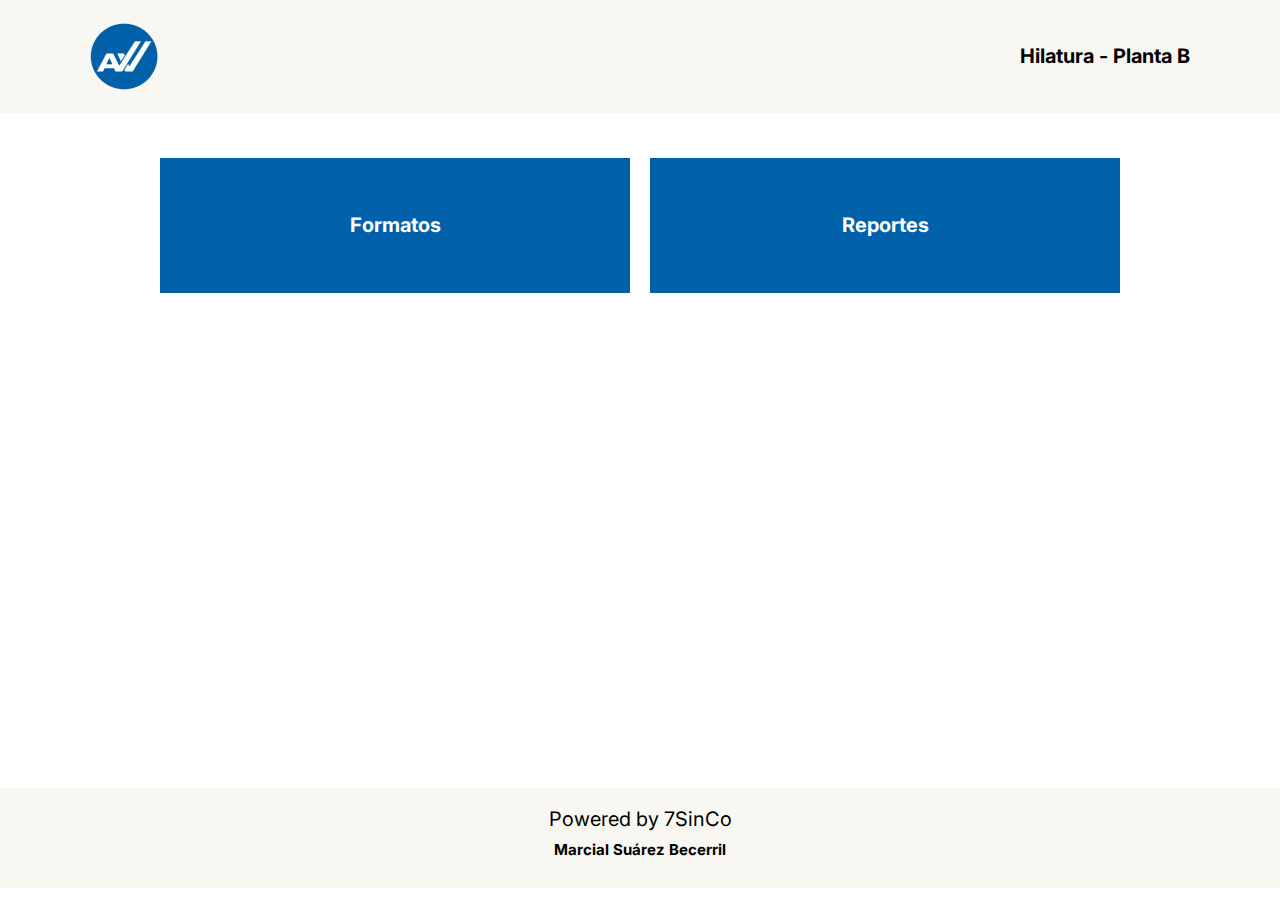
<file: index.html>
<!DOCTYPE html>
<html lang="es">

<head>
    <meta charset="UTF-8">
    <meta name="viewport" content="width=device-width, initial-scale=1.0">

    <!-- Fontawesome -->
    <link rel="stylesheet" href="https://cdnjs.cloudflare.com/ajax/libs/font-awesome/6.3.0/css/all.min.css"
        integrity="sha512-SzlrxWUlpfuzQ+pcUCosxcglQRNAq/DZjVsC0lE40xsADsfeQoEypE+enwcOiGjk/bSuGGKHEyjSoQ1zVisanQ=="
        crossorigin="anonymous" referrerpolicy="no-referrer">

    <!-- Style -->
    <link rel="stylesheet" href="/src/css/normalize.css">
    <link rel="stylesheet" href="/src/css/style.css?v=0001">

    <!-- Icon -->
    <link rel="icon" href="/src/icon/avante.png">

    <!-- Social Meta -->
    <meta property="og:title" content="Inicio | Avante Ixtlahuaca">
    <meta property="og:description" content="Registro de Servicios de Mantenimiento">
    <meta property="og:image" content="src/img/media.png">
    <meta property="og:image:secure_url" content="src/img/media.png">
    <meta property="og:image:width" content="400">
    <meta property="og:image:height" content="300">

    <title>Inicio | Avante Ixtlahuaca</title>
</head>

<body>

    <header>
        <img class="logo" src="/src/img/logo.png" alt="logo">
        <p class="bold">Hilatura - Planta B</p>
    </header>

    <main class="height-content container">
        <div class="access">
            <a class="bold" href="formatos.html">Formatos</a>
            <a class="bold" href="">Reportes</a>
        </div>
    </main>

    <footer>
        <p class="no-margin">Powered by 7SinCo</p>
        <p class="no-margin legend-footer">Marcial Suárez Becerril</p>
        <div class="icons">
            <a target="_blank" rel="noopener"
                href="https://www.linkedin.com/in/marcial-su%C3%A1rez-becerril-00381224a/"><i
                    class="fa-brands fa-linkedin"></i></a>
            <a target="_blank" rel="noopener" href="https://github.com/7SinCo?tab=repositories"><i
                    class="fa-brands fa-github"></i></a>
        </div>
    </footer>

</body>

</html>
</file>
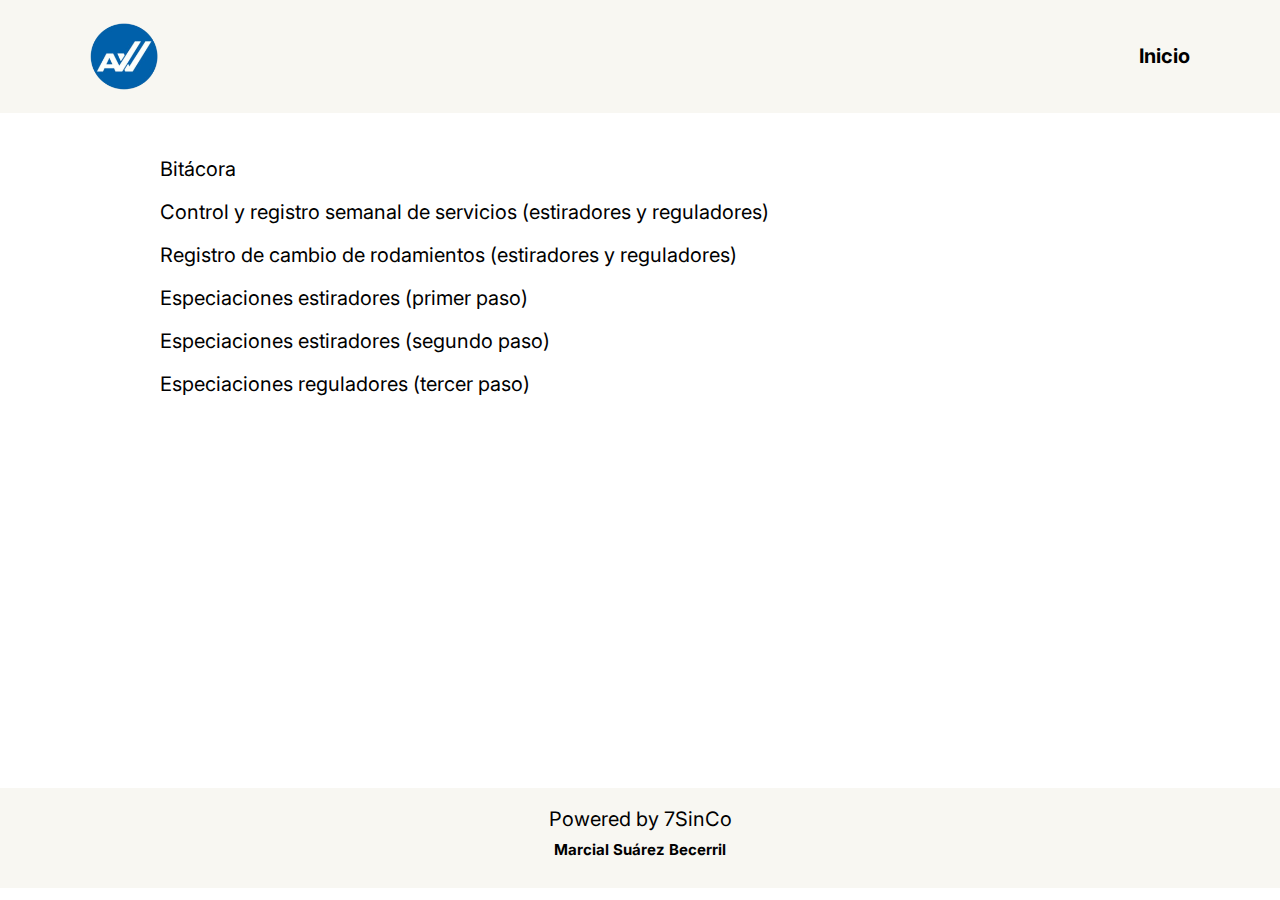
<file: formatos.html>
<!DOCTYPE html>
<html lang="es">

<head>
    <meta charset="UTF-8">
    <meta name="viewport" content="width=device-width, initial-scale=1.0">

    <!-- Fontawesome -->
    <link rel="stylesheet" href="https://cdnjs.cloudflare.com/ajax/libs/font-awesome/6.3.0/css/all.min.css"
        integrity="sha512-SzlrxWUlpfuzQ+pcUCosxcglQRNAq/DZjVsC0lE40xsADsfeQoEypE+enwcOiGjk/bSuGGKHEyjSoQ1zVisanQ=="
        crossorigin="anonymous" referrerpolicy="no-referrer">

    <!-- Style -->
    <link rel="stylesheet" href="/src/css/normalize.css">
    <link rel="stylesheet" href="/src/css/style.css?v=0001">

    <!-- Icon -->
    <link rel="icon" href="/src/icon/avante.png">

    <!-- Social Meta -->
    <meta property="og:title" content="Formatos | Avante Ixtlahuaca">
    <meta property="og:description" content="Descarga y visualiza los formatos.">
    <meta property="og:image" content="src/img/media.png">
    <meta property="og:image:secure_url" content="src/img/media.png">
    <meta property="og:image:width" content="400">
    <meta property="og:image:height" content="300">

    <title>Formatos | Avante Ixtlahuaca</title>
</head>

<body>

    <header>
        <img class="logo" src="/src/img/logo.png" alt="logo">
        <a class="bold" href="/">Inicio</a>
    </header>

    <main class="height-content container">
        <div class="pdf-files">
            <a href="/src/docs/bitacora.pdf" target="_blank" rel="no-referrer" rel="noopener"><i
                    class="fa-solid fa-file-pdf"></i> Bitácora</a>
            <a href="/src/docs/control-semanal.pdf" target="_blank" rel="no-referrer" rel="noopener"><i
                    class="fa-solid fa-file-pdf"></i> Control y registro semanal de
                servicios (estiradores y
                reguladores)</a>
            <a href="/src/docs/cambio-rodamientos.pdf" target="_blank" rel="no-referrer" rel="noopener"><i
                    class="fa-solid fa-file-pdf"></i> Registro de cambio de
                rodamientos (estiradores y
                reguladores)</a>
            <a href="/src/docs/paso-1.pdf" target="_blank" rel="no-referrer" rel="noopener"><i
                    class="fa-solid fa-file-pdf"></i> Especiaciones estiradores (primer
                paso)</a>
            <a href="/src/docs/paso-2.pdf" target="_blank" rel="no-referrer" rel="noopener"><i
                    class="fa-solid fa-file-pdf"></i> Especiaciones estiradores (segundo
                paso)</a>
            <a href="/src/docs/paso-3.pdf" target="_blank" rel="no-referrer" rel="noopener"><i
                    class="fa-solid fa-file-pdf"></i> Especiaciones reguladores (tercer
                paso)</a>
        </div>
    </main>

    <footer>
        <p class="no-margin">Powered by 7SinCo</p>
        <p class="no-margin legend-footer">Marcial Suárez Becerril</p>
        <div class="icons">
            <a target="_blank" rel="noopener"
                href="https://www.linkedin.com/in/marcial-su%C3%A1rez-becerril-00381224a/"><i
                    class="fa-brands fa-linkedin"></i></a>
            <a target="_blank" rel="noopener" href="https://github.com/7SinCo?tab=repositories"><i
                    class="fa-brands fa-github"></i></a>
        </div>
    </footer>

</body>

</html>
</file>
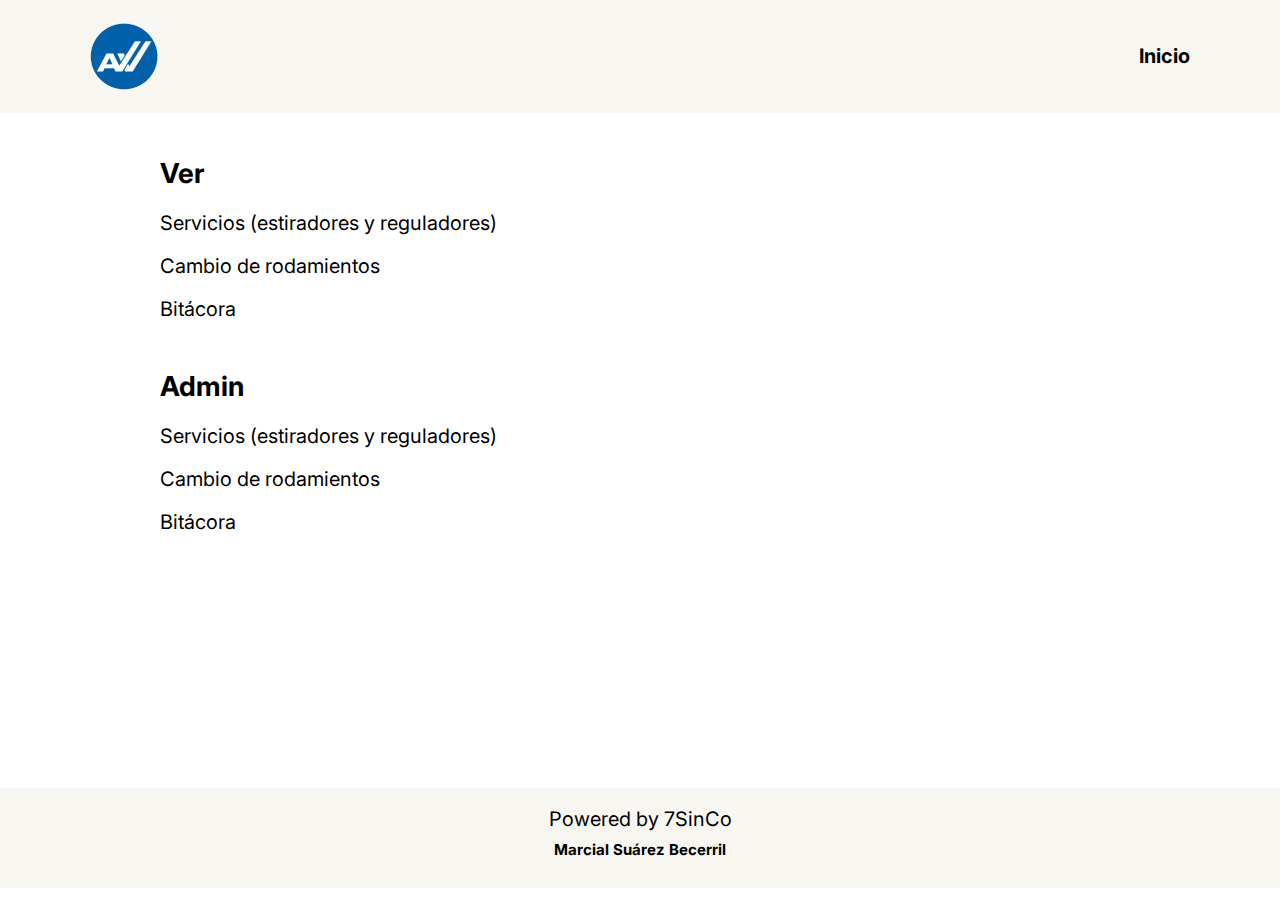
<file: reportes.html>
<!DOCTYPE html>
<html lang="es">

<head>
    <meta charset="UTF-8">
    <meta name="viewport" content="width=device-width, initial-scale=1.0">

    <!-- Fontawesome -->
    <link rel="stylesheet" href="https://cdnjs.cloudflare.com/ajax/libs/font-awesome/6.3.0/css/all.min.css"
        integrity="sha512-SzlrxWUlpfuzQ+pcUCosxcglQRNAq/DZjVsC0lE40xsADsfeQoEypE+enwcOiGjk/bSuGGKHEyjSoQ1zVisanQ=="
        crossorigin="anonymous" referrerpolicy="no-referrer">

    <!-- Style -->
    <link rel="stylesheet" href="/src/css/normalize.css">
    <link rel="stylesheet" href="/src/css/style.css?v=0001">

    <!-- Icon -->
    <link rel="icon" href="/src/icon/avante.png">

    <!-- Social Meta -->
    <meta property="og:title" content="Reportes | Avante Ixtlahuaca">
    <meta property="og:description" content="Visualiza los reportes.">
    <meta property="og:image" content="src/img/media.png">
    <meta property="og:image:secure_url" content="src/img/media.png">
    <meta property="og:image:width" content="400">
    <meta property="og:image:height" content="300">

    <title>Reportes | Avante Ixtlahuaca</title>
</head>

<body>

    <header>
        <img class="logo" src="/src/img/logo.png" alt="logo">
        <a class="bold" href="/">Inicio</a>
    </header>

    <main class="height-content container">
        <h2>Ver</h2>
        <div class="pdf-files">
            <a href="https://1drv.ms/x/s!AojPzMW8JXjPovNZA8xjX9HA2bBdJw?e=3no6tR" target="_blank" rel="no-referrer"
                rel="noopener"><i class="fa-solid fa-table"></i> Servicios (estiradores y
                reguladores)</a>
            <a href="https://1drv.ms/x/s!AojPzMW8JXjPovNXnrtnhHT6UMNL5w?e=UYMgCT" target="_blank" rel="no-referrer"
                rel="noopener"><i class="fa-solid fa-table"></i> Cambio de rodamientos</a>
            <a href="https://1drv.ms/x/s!AojPzMW8JXjPovRwpmlV8g_aKz8ghg?e=zFBQ0w" target="_blank" rel="no-referrer"
                rel="noopener"><i class="fa-solid fa-table"></i> Bitácora</a>
        </div>
        <h2 class="mt-5">Admin</h2>
        <div class="pdf-files">
            <a href="https://1drv.ms/x/s!AojPzMW8JXjPovNZnkJVQplT0wqr0A?e=DEu88x" target="_blank" rel="no-referrer"
                rel="noopener"><i class="fa-solid fa-table"></i> Servicios (estiradores y
                reguladores)</a>
            <a href="https://1drv.ms/x/s!AojPzMW8JXjPovNX2n-uiormtwYLOw?e=hpa3Do" target="_blank" rel="no-referrer"
                rel="noopener"><i class="fa-solid fa-table"></i> Cambio de rodamientos</a>
            <a href="https://1drv.ms/x/s!AojPzMW8JXjPovRwyuNK_-VALXrViQ?e=aBau7c" target="_blank" rel="no-referrer"
                rel="noopener"><i class="fa-solid fa-table"></i> Bitácora</a>
        </div>
    </main>

    <footer>
        <p class="no-margin">Powered by 7SinCo</p>
        <p class="no-margin legend-footer">Marcial Suárez Becerril</p>
        <div class="icons">
            <a target="_blank" rel="noopener"
                href="https://www.linkedin.com/in/marcial-su%C3%A1rez-becerril-00381224a/"><i
                    class="fa-brands fa-linkedin"></i></a>
            <a target="_blank" rel="noopener" href="https://github.com/7SinCo?tab=repositories"><i
                    class="fa-brands fa-github"></i></a>
        </div>
    </footer>

</body>

</html>
</file>
<file: src/css/style.css>
@import url("https://fonts.googleapis.com/css2?family=Inter:wght@100..900&family=Lato:ital,wght@0,100;0,300;0,400;0,700;0,900;1,100;1,300;1,400;1,700;1,900&display=swap");

html {
  box-sizing: border-box;
  font-size: 62.5%;
  print-color-adjust: exact;
  -webkit-print-color-adjust: exact;
}

body {
  font-family: "Inter", sans-serif;
  font-optical-sizing: auto;
}

*,
*::before,
*:after {
  box-sizing: inherit;
}

/* General Parameters */
h1 {
  font-size: 2.5rem;
}

h2 {
  font-size: 2.25rem;
}

h3 {
  font-size: 2rem;
}

p,
a {
  font-size: 1.75rem;
}

a {
  text-decoration: none;
  color: unset;
}

.container {
  width: 90%;
  margin: 17.5vh auto 2rem auto;
}

@media (min-width: 992px) {
  .container {
    width: 85%;
  }
}

@media (min-width: 992px) {
  h1 {
    font-size: 3.25rem;
  }

  h2 {
    font-size: 2.75rem;
  }

  h3 {
    font-size: 2.5rem;
  }

  p,
  a {
    font-size: 2rem;
  }
}

@media (min-width: 1080px) {
  .container {
    width: 75%;
  }
}

@media (min-width: 1440px) {
  .container {
    width: 65%;
  }
}

/* Utilities  */
.bold {
  font-weight: bold;
}

.no-margin {
  margin: 0;
}

.mt-5 {
  margin-top: 5rem;
}

/* Header */
header {
  display: flex;
  justify-content: space-between;
  align-items: center;
  width: 100%;
  position: fixed;
  top: 0;
  background-color: #f8f7f2;
  height: 12.5vh;
  padding: 1rem 2.5vh;
}

.logo {
  height: 7.5vh;
}

@media (min-width: 768px) {
  header {
    padding: 1rem 5vh;
  }
}

@media (min-width: 1080px) {
  header {
    padding: 1rem 10vh;
  }
}

/* Content */
.height-content {
  min-height: calc(70vh - 2rem);
}

.access {
  display: grid;
  gap: 2rem;
  justify-content: stretch;
}

.access a {
  display: grid;
  place-items: center;
  height: 10vh;
  color: white;
  background-color: #0060aa;
  padding: 2rem;
  text-align: center;
  transition: background-color 0.5s;
}

.access a:hover {
  background-color: #3b5ca2;
}

@media (min-width: 992px) {
  .access {
    grid-template-columns: repeat(2, 1fr);
  }
  .access a {
    height: 15vh;
  }
}
@media (min-width: 1440px) {
  .access {
    grid-template-columns: repeat(4, 1fr);
  }
  .access a {
    height: 30vh;
  }
}
/* Footer */
footer {
  display: flex;
  flex-direction: column;
  gap: 1rem;
  background-color: #f8f7f2;
  font-size: 1.75rem;
  min-height: 10vh;
  text-align: center;
  padding: 2rem;
}

.legend-footer {
  font-size: 1.5rem;
  font-weight: bold;
}

.icons {
  display: flex;
  gap: 3rem;
  font-size: 2.5rem;
  justify-content: center;
}

.icons i {
  color: #0060aa;
  transition: all 0.5s;
}

.icons i:hover {
  color: black;
}

/* Files */
.pdf-files a {
  margin: 2rem 0;
  display: block;
}

.pdf-files a:hover {
  font-weight: bold;
  color: #0060aa;
}

.pdf-files a:nth-last-child() {
  margin: 0;
}
</file>
